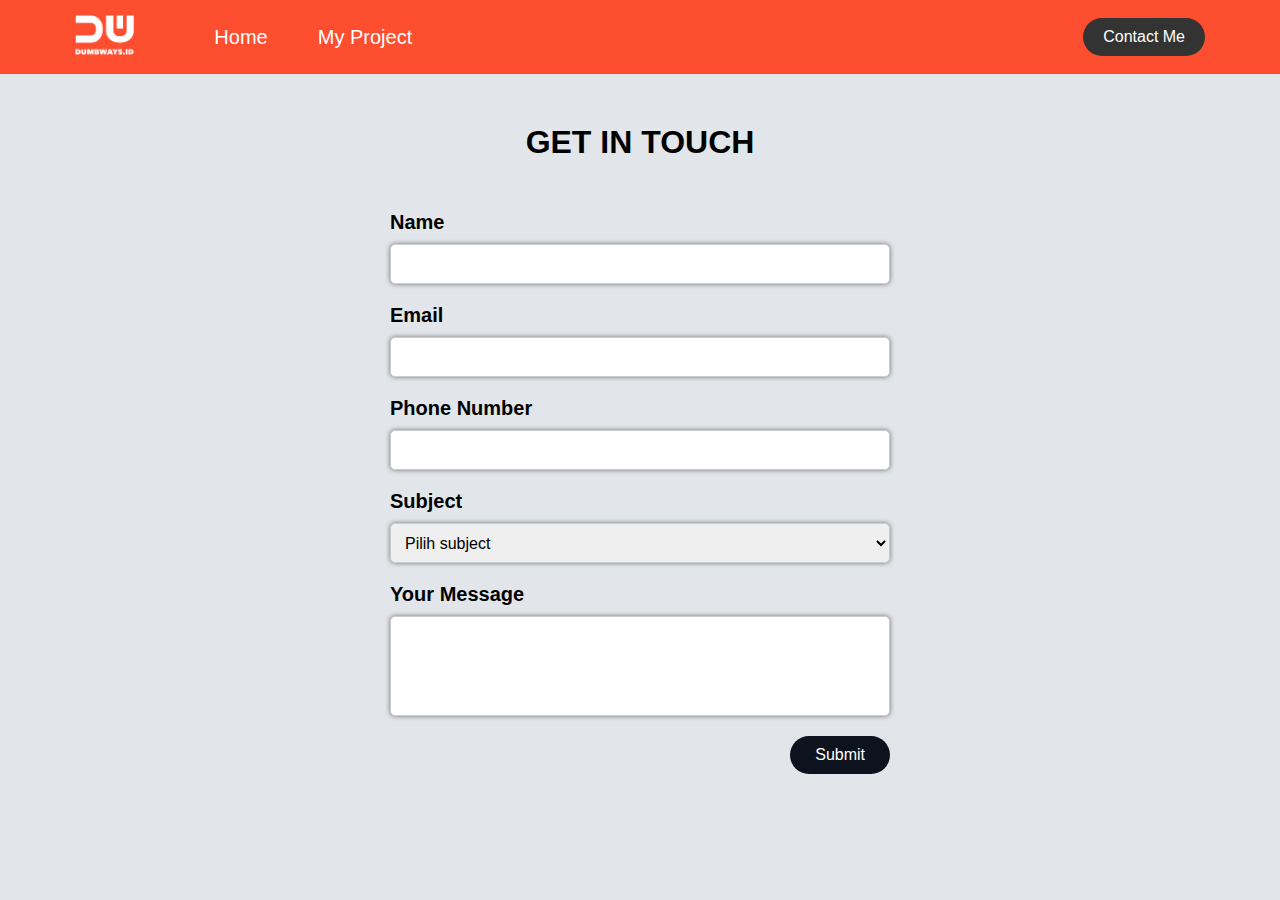
<file: contact.html>
<!DOCTYPE html>
<html lang="en">
<head>
    <meta charset="UTF-8">
    <meta http-equiv="X-UA-Compatible" content="IE=edge">
    <meta name="viewport" content="width=device-width, initial-scale=1.0">
    <link rel="stylesheet" href="/css/style.css">
    <link rel="stylesheet" href="https://cdnjs.cloudflare.com/ajax/libs/font-awesome/5.15.3/css/all.min.css" />
    <script src="/js/contact.js"></script>
</head>
    <title>Dian Anggun Septiani</title>
</head>

<body>
    <nav class="navbar">
        <div class="logo">
          <img src="/assets/images/logo.jpeg" alt="Logo Dumbways">
        </div>
        <ul class="menu">
          <li><a href="/">Home</a></li>
          <li><a href="/blog.html">My Project</a></li>
        </ul>
        <div class="button">
          <a href="/contact.html">Contact Me</a>
        </div>
      </nav>
      
    <div class="contact-form">
        <h1>GET IN TOUCH</h1>
        <form>
            <div>
              <label for="name">Name</label>
              <input type="text" id="name" name="name"  required>
            </div>
            <div>
              <label for="email">Email</label>
              <input type="email" id="email" name="email" required>
            </div>
            <div>
              <label for="phone">Phone Number</label>
              <input type="tel" id="phone" name="phone" required>
            </div>
            <div>
              <label for="subject">Subject</label>
              <select id="subject" name="subject" required>
                <option value="" hidden>Pilih subject</option>
                <option value="Fullstack Developer">Fullstack Developer</option>
                <option value="Dev Ops">Dev Ops</option>
              </select>
            </div>
            <div>
              <label for="message">Your Message</label>
              <textarea id="message" name="message"  rows="4" required></textarea>
            </div>
            <div class="submit">
                <button class="button-submit" type="submit" onclick="submitData()">Submit</button>
            </div>
          </form>
          

    </div>
    
</body>
</html>
</file>
<file: css/style.css>
*{
    margin:0;
    padding:0;
    font-family: 'Poppins', sans-serif;
} 


body{
    background-color:#E2E6EA;
}

.navbar {
    display: flex;
    align-items: center;
    justify-content: space-between;
    padding: 15px;
    background-color: #FE4E30;
}
  
.logo img {
    margin-left: 60px;
    height: 40px;
    margin-right:80px
}
  
.menu {
    display: flex;
    list-style-type: none;
    padding: 0;
    margin: 0;
}
  
.menu li {
    margin-right: 50px;
}
  
.menu li a {
    text-decoration: none;
    color: #fff;
    font-size: 20px;
}

.menu li a:hover {
    color: #0C131F;
}
  
.button {
    margin-left: auto; 
    margin-right: 60px;
}
  
.button a {
    display: inline-block;
    padding: 10px 20px;
    background-color: #333;
    color: #fff;
    text-decoration: none;
    border-radius: 20px;
}

.button a:hover {
    background-color:#E2E6EA;
    color: black;
}
  

.container {
    display: flex;
    background-color: white;
    margin-top: 60px;
    margin-bottom: 60px;
    margin-left: 10%;
    margin-right: 10%;
    padding: 80px 100px;
    border-radius: 25px;
    box-shadow: 0 2px 4px rgba(0, 0, 0, 0.5);
}

.content {
    flex: 1;
    margin-right:70px;
}

.content h1{
    margin-bottom: 20px;
}


.content p{
    font-size: 20px;
    text-align: justify;
    line-height: 30px;
}

.my-button {
    display: inline-block;
    padding: 15px 25px;
    background-color: #0C131F;
    color: white;
    text-decoration: none;
    border-radius: 25px;
    font-size: 16px;
    border: none;
    cursor: pointer;
    margin: 20px 20px 0 0;
}

.content .download-link {
    display: inline-block;
    color:black;
    border-radius: 5px;
    text-decoration: none;
    font-weight: bold;
  }

.content .download-icon {
    margin-left: 10px;
}

.social-icons {
    list-style: none;
    padding: 0;
    margin: 0;
  }

.social-icons {
    display: flex;
    margin-right: 10px;
    margin-top: 20px;
  }

.social-icons a {
    display: flex;
    justify-content: center;
    align-items: center;
    width: 40px;
    height: 40px;
    border-radius: 50%;
    background-color: black;
    color: white;
    text-decoration: none;
    font-size: 20px;
    margin: 0 10px;

}

.card-container {
    display: flex;
    justify-content: center;
    flex-direction: column;
    align-items: center;
    width: 400px;
    margin: 0 auto;
}

.profile-image {
    width: 400px;
    height: 400px;
    border-radius: 20px 20px 0 0;
}

.account{
    background-color: #fff;
    border: 1px solid #ccc;
    width: 400px;
    display: flex;
    flex-direction: column;
    align-items: center;
    justify-content: center;
    text-align: center;
    border-radius: 0 0 20px 20px;
}

.name{
    font-size: 25px;
    font-weight: bold;
    margin-top:20px;
    margin-bottom: 10px;
}

.job-title {
    font-size: 20px;
    color: #999;
    margin-bottom: 20px;
}

.contact-form h1{
    margin:50px 0;
}

.contact-form{
    margin:0 auto;
    width:80%;
    display: flex;
    flex-direction: column;
    align-items: center;
    justify-content: center;
}

form div {
    margin-bottom: 10px;
}

label{
    font-weight: bold;
    font-size: 20px;
}
  
input,
select{
    display: block;
    width:500px;
    box-sizing: border-box;
    border: 1px solid #ccc;
    border-radius: 5px;
    height: 40px;
    font-size: 16px;
    box-shadow: 0 0 5px rgba(0, 0, 0, 0.5);
    margin-top: 10px;
    margin-bottom:20px;
    padding:10px;
}

textarea {
    display: block;
    width:500px;
    box-sizing: border-box;
    border: 1px solid #ccc;
    border-radius: 5px;
    height: 100px;
    font-size: 16px;
    resize:none;
    box-shadow: 0 0 5px rgba(0, 0, 0, 0.5);
    margin-top: 10px;
    margin-bottom:20px;
    padding:10px;
}

.submit{
    display: flex;
    justify-content: flex-end;
}


.button-submit{
    display: inline-block;
    padding: 10px 25px;
    background-color: #0C131F;
    color: white;
    text-decoration: none;
    border-radius: 25px;
    font-size: 16px;
    border: none;
    cursor: pointer;
    justify-content: flex-end;
}

.button-submit:hover{
    background-color:#FE4E30; 
}
  

@media (max-width: 600px) {
    .container {
      padding: 50px;
    }

    .container h1{
        font-size: 20px;
    }

    .container p{
        font-size: 16px;
        line-height: 20px;
    }
  
    .card-container {
      width: 200px;
    }
  
    .profile-image {
      width: 200px;
      height: 200px;
    }
    
    .name {
        font-size: 16px;
    }
    
    .job-title {
        font-size: 10px;
    }
  }
</file>
